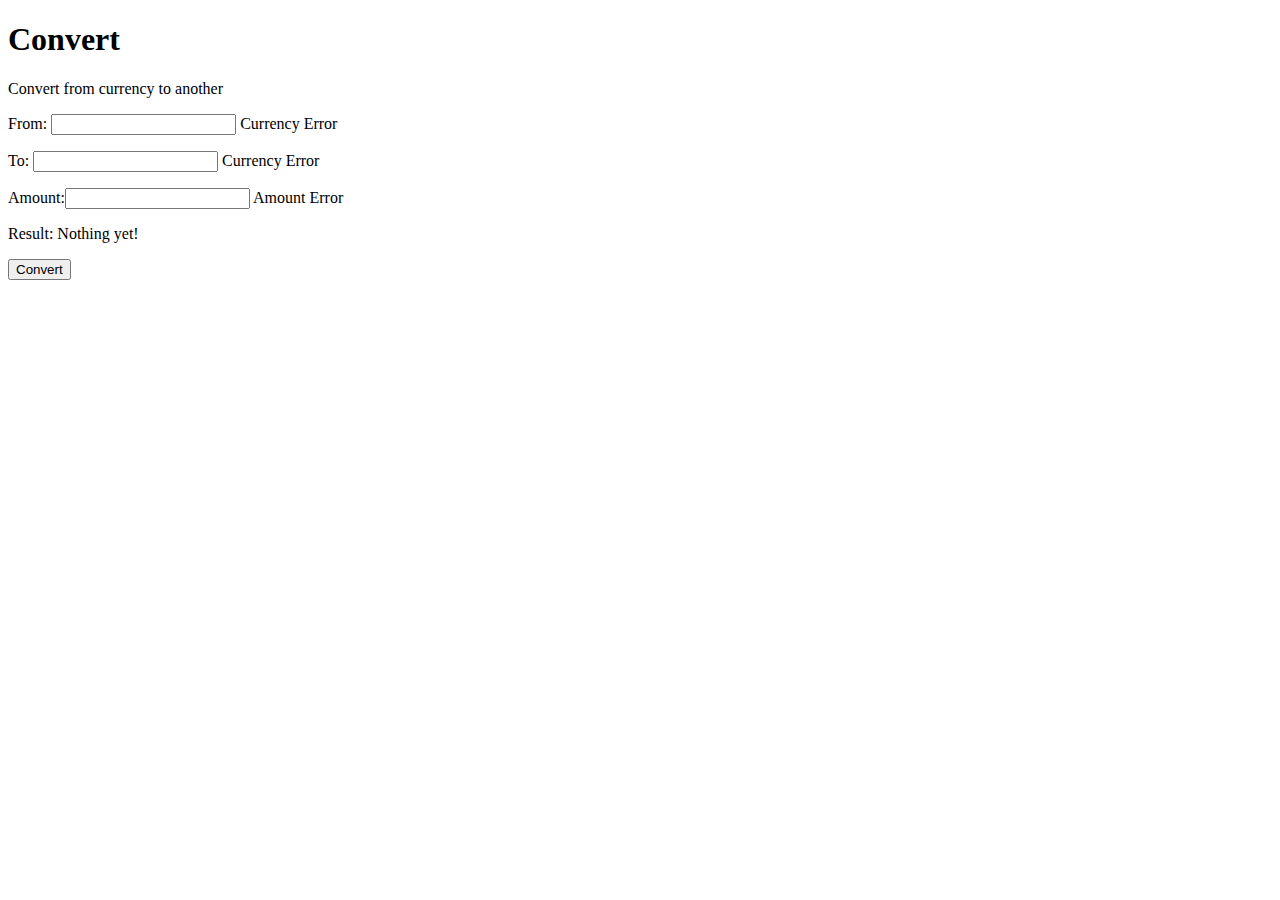
<file: HW4/target/classes/web-root/index.html>
<!DOCTYPE html>
<html lang="en" xmlns:th="http://www.thymeleaf.org" xmlns:layout="http://www.ultraq.net.nz/thymeleaf/layout"
    layout:decorate="~{resources/fragments/layout}">

<head>
    <meta charset="UTF-8">
    <title>Title</title>
</head>


<body>
    <main layout:fragment="content">

        <section>
            <h1>Convert</h1>
            <p class="info">Convert from currency to another</p>
            <form th:action="@{/convert}" th:object="${convertForm}" method="post">
                <p class="form"><label for="currency-from">From</label>:
                    <input list="browsers" th:field="*{from}" id="currency-from">
                    <datalist id="browsers">
                        <option th:each="currency : ${currencyAlternatives}" th:value="${currency.name}">
                    </datalist>
                    <span class="error" th:if="${#fields.hasErrors('from')}" th:errors="*{from}">Currency Error</span></p>
                <p class="form"><label for="currency-to">To</label>:
                    <input list="browsers" th:field="*{to}" id="currency-to">
                    <datalist id="browsers">
                        <option th:each="currency : ${currencyAlternatives}" th:value="${currency.name}">
                    </datalist>
                    <span class="error" th:if="${#fields.hasErrors('to')}" th:errors="*{to}">Currency Error</span></p>
                <p class="form"><label for="amount">Amount</label>:<input type="text" th:field="*{amount}" id="amount" />
                    <span class="error" th:if="${#fields.hasErrors('amount')}" th:errors="*{amount}">Amount Error</span></p>
                <p>Result: <span th:text="${conversionResult}">Nothing yet!</span></p>
                <p class="submit"><input type="submit" value="Convert" /></p>
            </form>
        </section>

    </main>
</body>

</html>
</file>
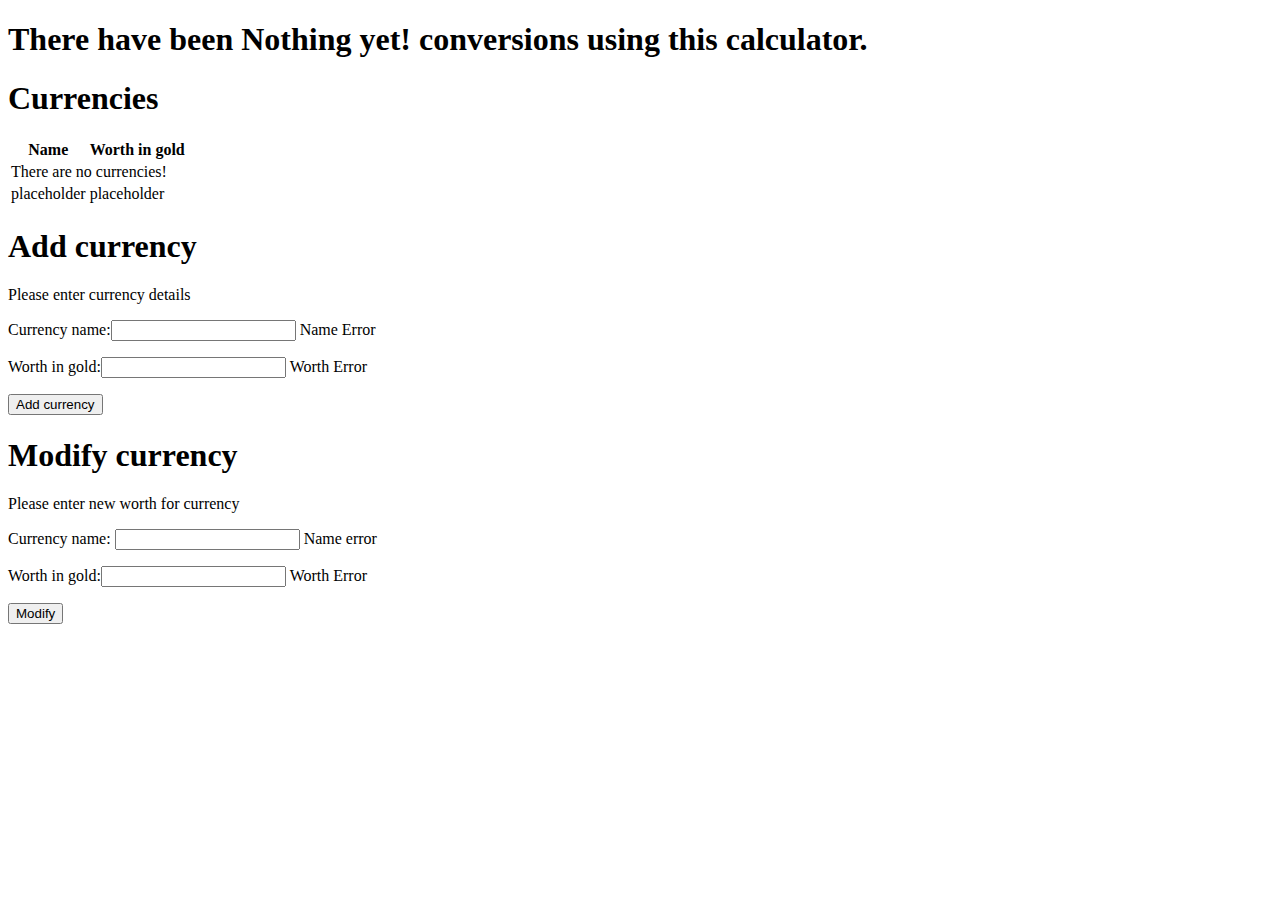
<file: HW4/target/classes/web-root/admin.html>
<!DOCTYPE html>
<html lang="en" xmlns:th="http://www.thymeleaf.org" xmlns:layout="http://www.ultraq.net.nz/thymeleaf/layout"
    layout:decorate="~{resources/fragments/layout}">

<head>
    <meta charset="UTF-8">
    <title>Title</title>
</head>


<body>
    <main layout:fragment="content">

        <section>
            <h1>There have been <span th:text="${conversions}">Nothing yet!</span> conversions using this calculator.</h1>
        </section>

        <section>
            <h1>Currencies</h1>
            <table>
                <tr>
                  <th>Name</th>
                  <th>Worth in gold</th>
                </tr>
                <tr th:if="${currencyAlternatives.empty}">
                    <td colspan="2"> There are no currencies! </td>
                </tr>
                <tr th:each="currency : ${currencyAlternatives}">
                  <td><span th:text="${currency.name}"> placeholder </span></td>
                  <td><span th:text="${currency.worthInGold}"> placeholder </span></td>
                </tr>
              </table>
        </section>

        <section>
            <h1>Add currency</h1>
            <p class="info">Please enter currency details</p>
            <form th:action="@{/add}" th:object="${addCurrencyForm}" method="post">
                <p class="form"><label for="currencyName">Currency name</label>:<input type="text" th:field="*{currency}"
                        id="currencyName" />
                    <span class="error" th:if="${#fields.hasErrors('currency')}" th:errors="*{currency}">Name
                        Error
                    </span></p>
                <p class="form"><label for="worth">Worth in gold</label>:<input type="text" th:field="*{amount}" id="worth" />
                    <span class="error" th:if="${#fields.hasErrors('amount')}" th:errors="*{amount}">Worth Error</span></p>
                <p class="submit"></p><input type="submit" value="Add currency" />
                </p>
            </form>
        </section>

        <section>
            <h1>Modify currency</h1>
            <p class="info">Please enter new worth for currency</p>
            <form th:action="@{/modify}" th:object="${modifyCurrencyForm}" method="post">
                <p class="form"><label for="currencyName">Currency name</label>:
                    <input list="browsers" th:field="*{currency}" id="currencyName">
                    <datalist id="browsers">
                        <option th:each="currency : ${currencyAlternatives}" th:value="${currency.name}">
                    </datalist>
                    <span class="error" th:if="${#fields.hasErrors('currency')}" th:errors="*{currency}">Name error</span></p>
                <p class="form"><label for="worth">Worth in gold</label>:<input type="text" th:field="*{amount}" id="worth" />
                    <span class="error" th:if="${#fields.hasErrors('amount')}" th:errors="*{amount}">Worth Error</span></p>
                <p class="submit"><input type="submit" value="Modify" /></p>
            </form>
        </section>

    </main>
</body>

</html>
</file>
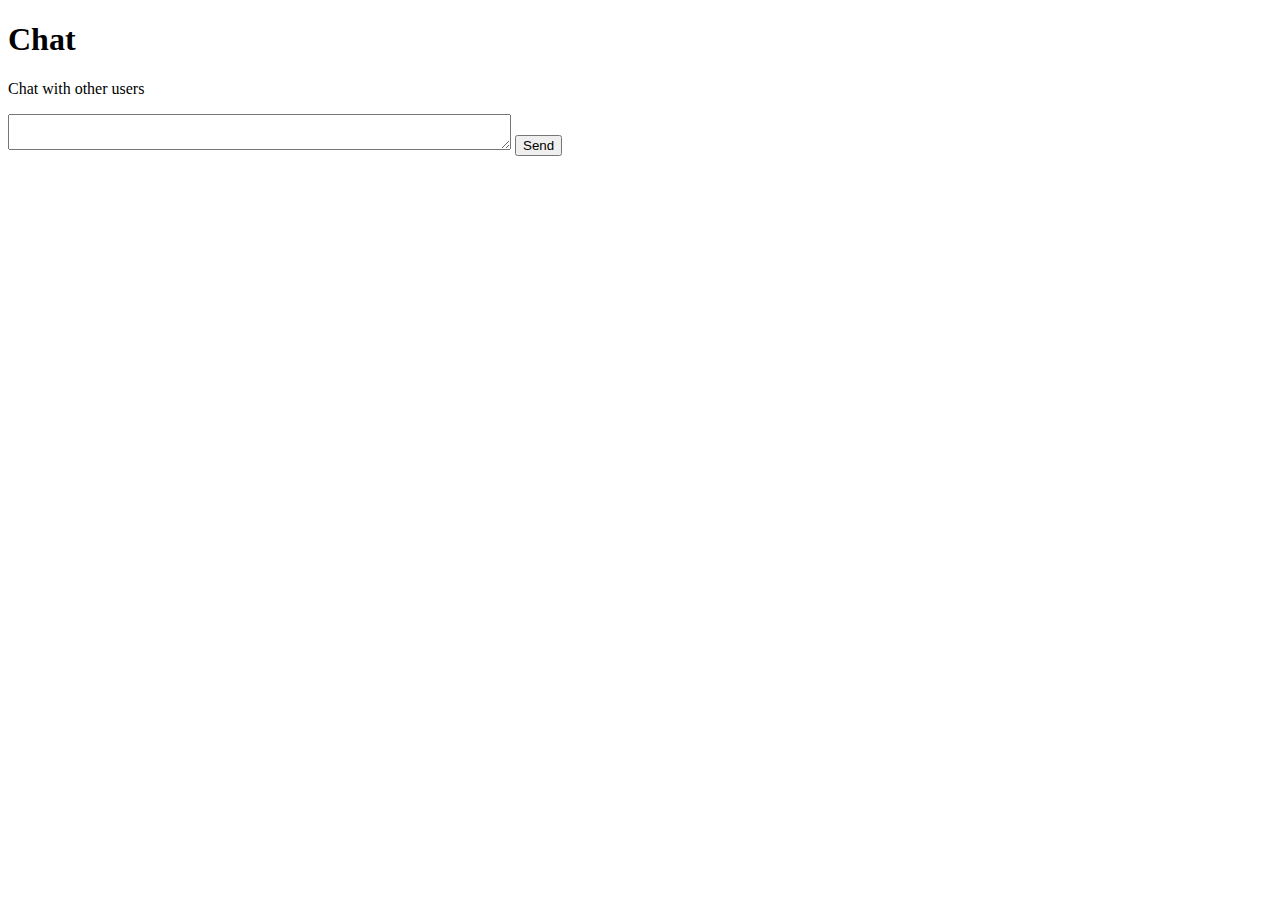
<file: Project/target/classes/web-root/chat.html>
<!DOCTYPE html>
<html lang="en" xmlns:th="http://www.thymeleaf.org" xmlns:layout="http://www.ultraq.net.nz/thymeleaf/layout"
    layout:decorate="~{resources/fragments/layout}">

<head>
    <meta charset="UTF-8">
    <title>Chat</title>
</head>


<body>
    <main layout:fragment="content">
        <section>
            <h1>Chat</h1>
            <p class="info">Chat with other users</p>

            <!-- area where conversation gets added -->
            <div class="conversation" id="conversationarea">
            </div>

            <!-- form to write and send messages -->
            <form>
                <textarea name="message" id="messagetextbox" rows="2" cols="60" maxlength="600"></textarea>
                <button type="button" id="sendbtn">Send</button>
            </form>
            
            <!-- chat functionality -->
            <script th:src="@{/resources/js/chat.js}"></script>
        </section>
    </main>
</body>

</html>
</file>
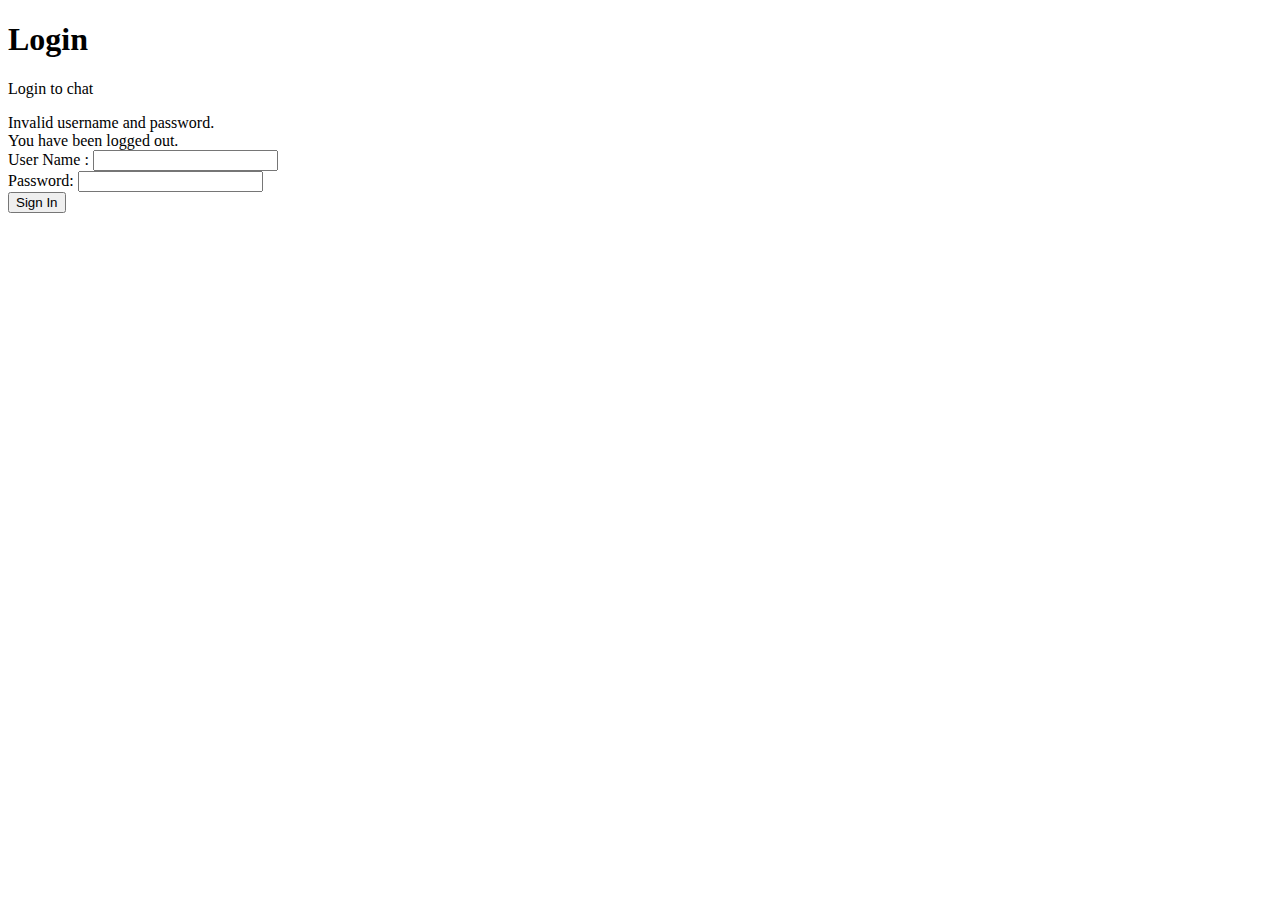
<file: Project/target/classes/web-root/login.html>
<!DOCTYPE html>
<html lang="en" xmlns:th="http://www.thymeleaf.org" xmlns:layout="http://www.ultraq.net.nz/thymeleaf/layout"
    layout:decorate="~{resources/fragments/layout}">

<head>
    <meta charset="UTF-8">
    <title>Login</title>
</head>


<body>
    <main layout:fragment="content">

        <section>
            <h1>Login</h1>
            <p class="info">Login to chat</p>
            <div th:if="${param.error}">
                    Invalid username and password.
                </div>
                <div th:if="${param.logout}">
                    You have been logged out.
                </div>
                <form th:action="@{/login}" method="post">
                    <div><label> User Name : <input type="text" name="username"/> </label></div>
                    <div><label> Password: <input type="password" name="password"/> </label></div>
                    <div><input type="submit" value="Sign In"/></div>
                </form>
        </section>

    </main>
</body>

</html>
</file>
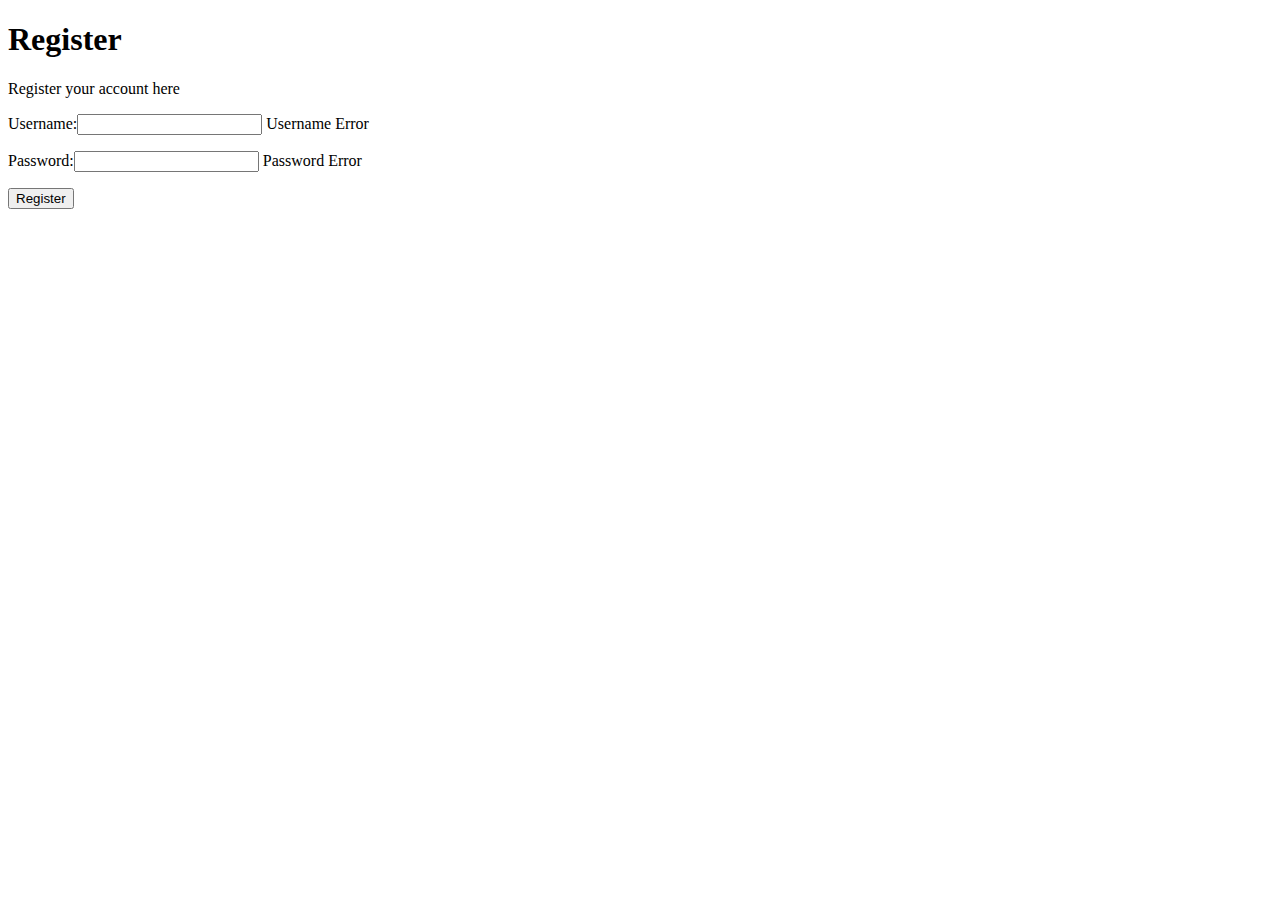
<file: Project/target/classes/web-root/register.html>
<!DOCTYPE html>
<html lang="en" xmlns:th="http://www.thymeleaf.org" xmlns:layout="http://www.ultraq.net.nz/thymeleaf/layout"
    layout:decorate="~{resources/fragments/layout}">

<head>
    <meta charset="UTF-8">
    <title>Register</title>
</head>


<body>
    <main layout:fragment="content">

        <section>
            <h1>Register</h1>
            <p class="info">Register your account here</p>
            <form th:action="@{/register}" th:object="${accountCreateForm}" method="post">
                <p class="form"><label for="username-amt">Username</label>:<input type="text" th:field="*{username}" id="username-amt" />
                    <span class="error" th:if="${#fields.hasErrors('username')}" th:errors="*{username}">Username Error</span></p>
                <p class="form"><label for="deposit-amt">Password</label>:<input type="password" th:field="*{password}" id="deposit-amt" />
                    <span class="error" th:if="${#fields.hasErrors('password')}" th:errors="*{password}">Password Error</span></p>
                <p class="submit"><input type="submit" value="Register" /></p>
            </form>
        </section>

    </main>
</body>

</html>
</file>
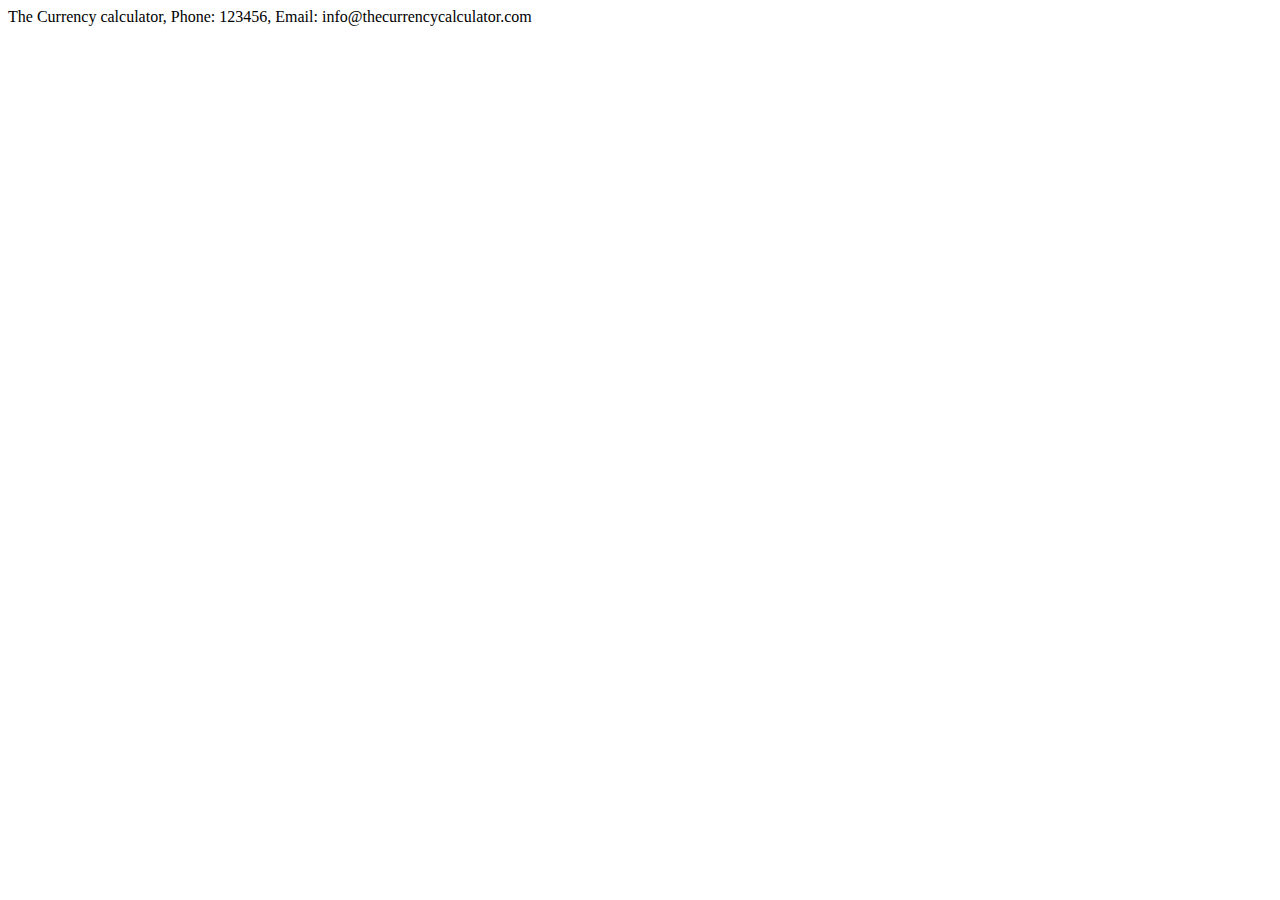
<file: HW4/target/classes/web-root/resources/fragments/footer.html>
<!DOCTYPE html>
<html lang="en" xmlns:th="http://www.thymeleaf.org">
<head>
    <meta http-equiv="Content-Type" content="text/html; charset=UTF-8" />
    <title>Title</title>
</head>
<body>
<footer th:fragment="footer">
    The Currency calculator, Phone: 123456, Email: info@thecurrencycalculator.com
</footer>
</body>
</html>
</file>
